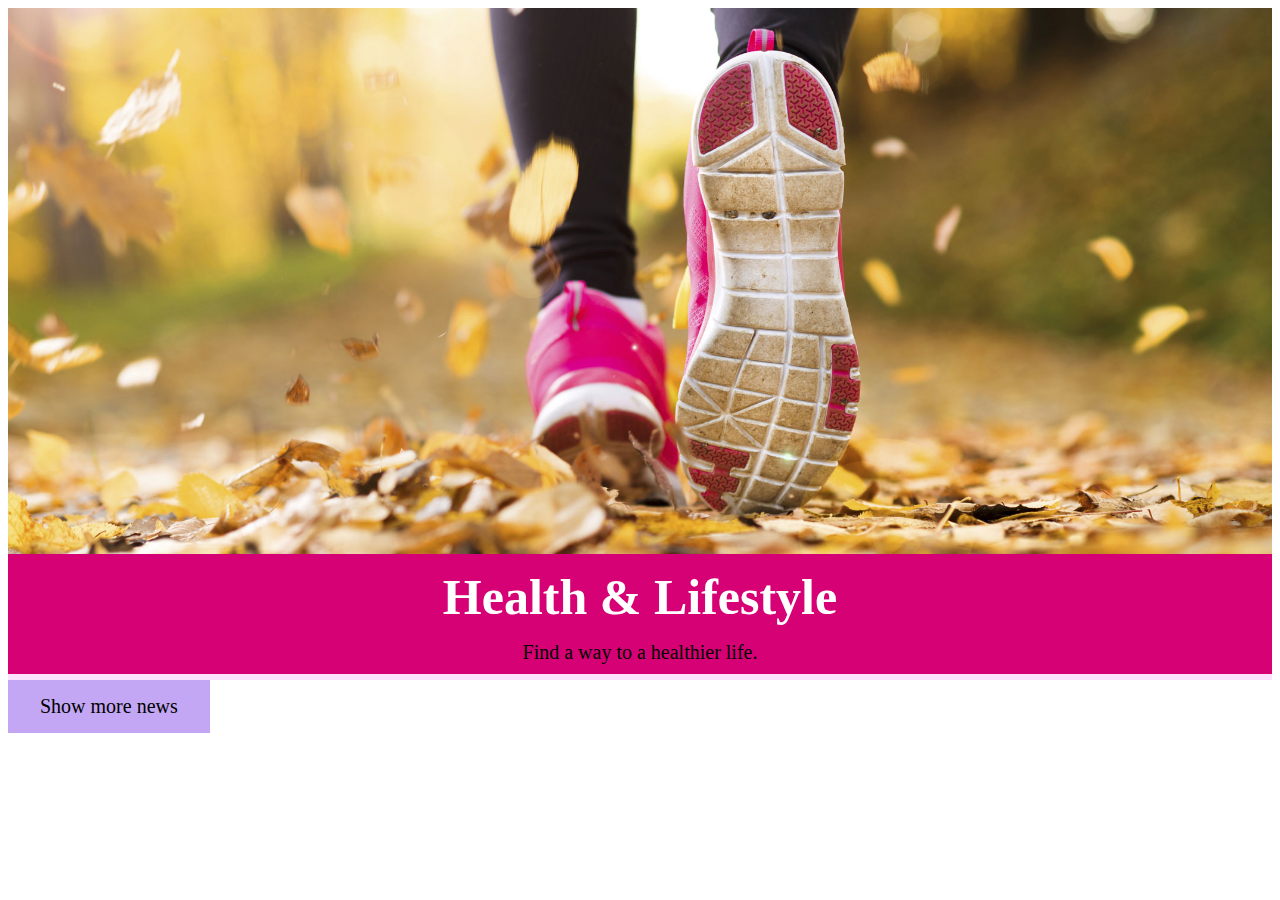
<file: index.html>
<!DOCTYPE html>
<html>
  <head>
    <meta name="viewport" content="width=device-width">
    <link rel="stylesheet" type="text/css" href="style.css">
    <meta charset="utf-8">
    <meta http-equiv="Content-Type" content="text/html" charset="iso-8859-1">
    <title>Health & Lifestyle</title>
  </head>
  <body>
    <div class="toppdelen">
      <img src="halsa.jpg" alt="kids" style="width:100%;">
      <h1>Health & Lifestyle</h1>
      <p>Find a way to a healthier life.</p>
    </div>
    <div class="ettan_puffen"></div>
    <div class="puffen"></div>
    <button class="knapp" onclick="myFunction()">Show more news</button>
    <div class="artikel-box hideDIV"></div>
</body>
<script type="text/javascript" src="script.js"></script>
<script type="text/javascript" src="script2.js"></script>
<script type="text/javascript" src="script3.js"></script>
<script type="text/javascript" src="script4.js"></script>
</html>
</file>
<file: style.css>
h1{
  color: white;
  font-size: 50px;
  margin: 10px; margin-bottom: 5px;
   font-family: 'Arvo', serif;
   text-align: center;
 }
h2 {
  color: black;
   font-size: 40px;
    margin: 10px;
    font-family: 'Arvo', serif;
    text-align: left;
}
h3 {
  color: black;
  font-size: 25px;
   margin: 0px;
   font-family: 'Arvo', serif;
   text-align: left;

 }
h4 {
  color: blue;
   font-size: 20px;
    margin: 5px;
     font-family: 'Arvo', serif;
     text-align: left;
   }
   h5 {
       margin: 5px;
       margin-bottom: 2px;
       margin-top: -20px;
      }
.hideDIV {
  display: none;
   }

a:link {
    text-decoration: none;
    color: blue;
    font-size: 20px;
    margin-left: 5px; margin-right: 5px;
    font-family: Georgia;
    text-align: left;
  }
  p {color: black;
  font-size: 20px;
  margin: 5px; margin-top: 5px; margin-left: 5px;
  font-family: Georgia;
  text-align: center;
margin-bottom: 0px;
padding: 10px;

}

.vinjett {
  color: black;
   font-size: 30px;
    margin: 2px;
    margin-bottom: 2px
     font-family: 'Arvo', serif;
     font-variant: small-caps;
     text-align: left;
   }

.ettan_puffen {
  background-color: #fee1fc;
  border-color: #fee1fc;
  border-style: solid;
  justify-content: center;
}

.ettan_puffen img {
  width:100%;
  height:auto;
}

.center  {
text-align: center;
}

.toppdelen {
  background-color: #d60175;
  opacity: 0,5;
  border: 70px;
  margin: 0px;
}

.puffen {
  /*flexbox*/
   display: flex;
   align-items: top;
   justify-content: center;
flex-wrap: wrap;
 }

.puffen img {
   width: 100%;
   margin: 2px;

}

.knapp {
    background-color: #c3a7f4;
    border: none;
    color: black;
    padding: 15px 32px;
    text-align: center;
    text-decoration: none;
    display: inline-block;
    font-size: 20px;
    font-family: 'Arvo', serif;
}

.text-box {
   width: 50%;
   margin: 20px;
}
.right{
  display: flex;
  justify-content: center;
  margin: 20px;
}
.right img { width: 100%;
  height: auto;

}

.artikel-box {
  margin: 5px;
  padding: 0px;
}
@media (max-width: 600px) {
  h2 {
    color: black;
     font-size: 30px;
      margin: 10px;
      font-family: 'Arvo', serif;
      text-align: center;
  }
  h3 {
    color: black;
    font-size: 18px;
     margin: 5px;
     font-family: 'Arvo', serif;
     text-align: left;
   }
   a:link {
       text-decoration: none;
       color: blue;
       font-size: 15px;
       margin-left: 5px; margin-right: 5px;
       font-family: Georgia;
       text-align: left;  }

       h4 {
         color: blue;
          font-size: 18px;
           margin: 2px;
            font-family: 'Arvo', serif;
            text-align: left;
          }
          .text-box {
             width: 50%;
             margin: 5px;

          }
          .right{
            display: flex;
            justify-content: center;
            margin: 5px;
            margin-bottom: 10px;
          }
          .right img { width: 100%;
            height: auto;
            margin: 5px;
              margin-bottom: 10px;
          }
          h1{
            color: white;
            font-size: 40px;
            margin: 5px; margin-bottom: 5px;
             font-family: 'Arvo', serif;
             text-align: center;
           }
           p {color: black;
           font-size: 15px;
           margin: 5px; margin-top: 5px; margin-left: 5px;
           font-family: Georgia;
           text-align: center;
         margin-bottom: 0px;
         padding: 10px;

         }

         .vinjett {
           color: black;
            font-size: 20px;
             margin: 2px;
             margin-bottom: 2px
             margin-top: 5px;
              font-family: 'Arvo', serif;
              font-variant: small-caps;
              text-align: left;
            }
}
</file>
